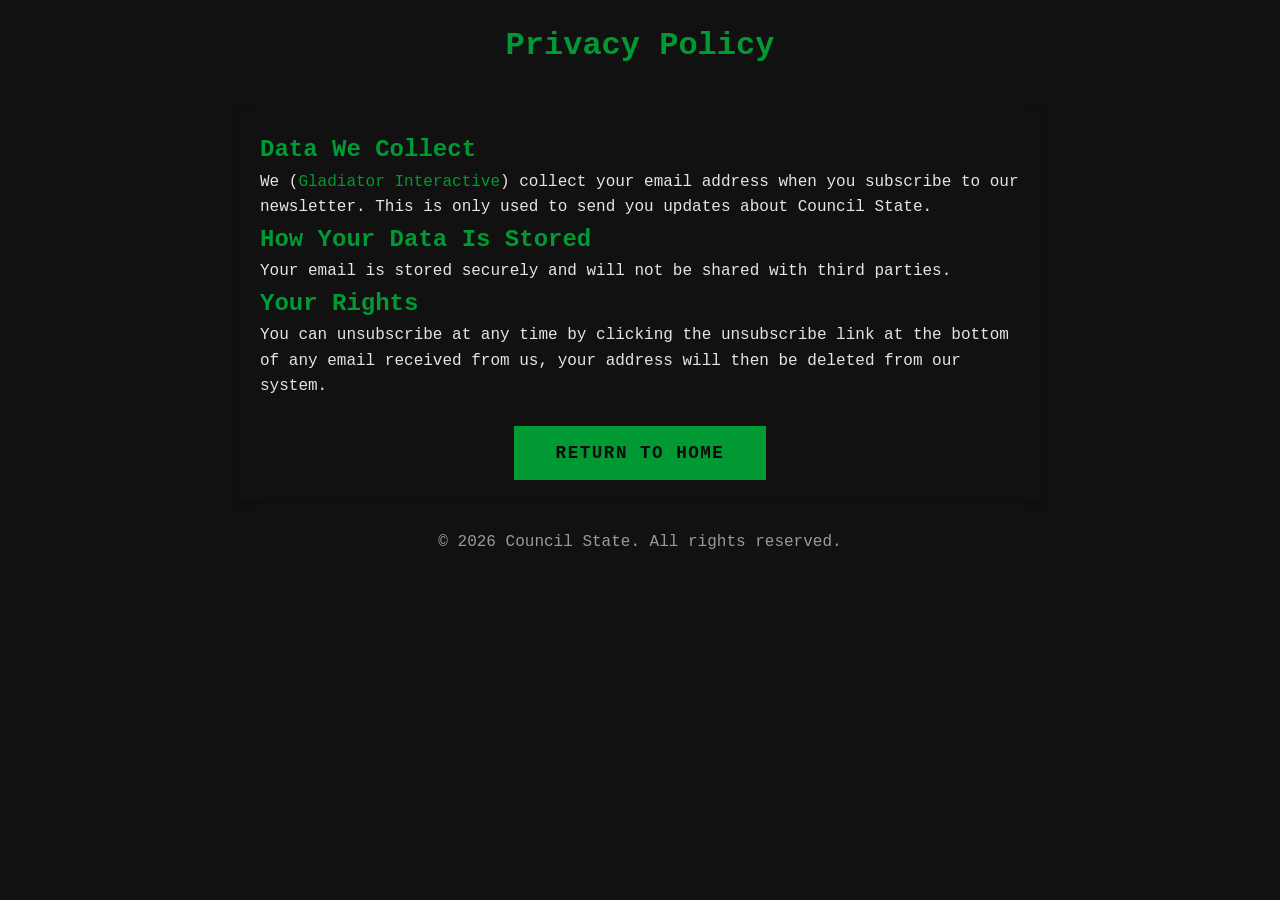
<file: privacy.html>
<!DOCTYPE html>
<html lang="en">
<head>
    <meta charset="UTF-8">
    <meta name="viewport" content="width=device-width, initial-scale=1.0">
    <title>Privacy Policy</title>
    <link rel="stylesheet" href="styles.css">
    <style>
        body {
            font-family: 'Courier New', monospace;
            background-color: var(--dark-bg);
            color: var(--text-light);
            line-height: 1.6;
            overflow-x: hidden;
            position: relative;
        }
        header {
            text-align: center;
            background-color: var(--dark-bg);
            color: var(--green);
            padding: 20px 0;
        }
        section {
            max-width: 800px;
            margin: 20px auto;
            padding: 20px;
            background-color: rgba(17, 17, 17, 0.85);
            box-shadow: 0 2px 10px rgba(0, 0, 0, 0.2);
        }
        h1, h2 {
            color: var(--green);
        }
        footer {
            text-align: center;
            padding: 10px;
            background-color: var(--dark-bg);
            color: var(--text-muted);
        }
        a {
            color: var(--green);
            text-decoration: none;
        }

        a:hover {
            color: var(--green-bright); /* Bright green on hover */
            text-decoration: underline;
        }
    </style>
</head>
<body>
    <header>
        <h1>Privacy Policy</h1>
    </header>
    <section>
        <h2>Data We Collect</h2>
        <p>We (<a href="https://gladiatorinteractive.com">Gladiator Interactive</a>) collect your email address when you subscribe to our newsletter. This is only used to send you updates about Council State.</p>

        <h2>How Your Data Is Stored</h2>
        <p>Your email is stored securely and will not be shared with third parties.</p>

        <h2>Your Rights</h2>
        <p> You can unsubscribe at any time by clicking the unsubscribe link at the bottom of any email received from us, your address will then be deleted from our system.</p>
		<br>
     <div class="center-content">
        <button onclick="window.location.href='index.html'" class="cta-button">Return to Home</button>
    </div>
</section>
	

    <footer>
        <p>© 2026 Council State. All rights reserved.</p>
    </footer>
</body>
</html>
</file>
<file: styles.css>
* {
    margin: 0;
    padding: 0;
    box-sizing: border-box;
}

:root {
    --dark-bg: #111111;
    --darker-bg: #0b0b0b;
    --green: #009933;
    --green-bright: #00ff41;
    --text-light: #e5e5e5;
    --text-muted: #9a9a9a;
}

body {
    font-family: 'Courier New', monospace;
    background-color: var(--dark-bg);
    color: var(--text-light);
    line-height: 1.6;
    overflow-x: hidden;
    position: relative;
    -webkit-font-smoothing: antialiased;
}

.background-grid {
    position: absolute;
    top: 0; left: 0;
    width: 100%;
    height: 100%;
    background-image:
        linear-gradient(rgba(0,153,51,0.2) 1px, transparent 1px),
        linear-gradient(90deg, rgba(0,153,51,0.2) 1px, transparent 1px);
    background-size: 100px 100px;
    pointer-events: none;
    -webkit-mask-image: linear-gradient(110deg, transparent 0%, transparent 25%, black 45%, black 55%, transparent 75%, transparent 100%);
    mask-image: linear-gradient(110deg, transparent 0%, transparent 25%, black 45%, black 55%, transparent 75%, transparent 100%);
    -webkit-mask-size: 300% 100%;
    mask-size: 300% 100%;
    animation: grid-sweep 8s linear infinite;
    z-index: 5;
    transform: translateZ(0);
}

/* =========================
   HERO
   ========================= */
.hero {
    position: relative;
    height: 100dvh;
    display: flex;
    align-items: center;
    justify-content: center;
    overflow: hidden;
    background-color: #000;
    z-index: 1;
}

.parallax-bg {
    position: absolute;
    top: 0; left: 0; right: 0; bottom: 0;
    background-size: cover;
    background-position: center;
    background-attachment: fixed;
    z-index: 1;
    filter: brightness(0.3) saturate(0.5);
    transform: translateZ(0);
}

.hero-overlay {
    position: absolute;
    top: 0; left: 0; right: 0; bottom: 0;
    background: radial-gradient(circle at center, rgba(0,255,65,0.1) 0%, transparent 70%);
    z-index: 6;
    animation: overlay-pulse 5s ease-in-out infinite;
}

.hero-content {
    position: relative;
    z-index: 10;
    text-align: center;
    padding: 0 20px;
}

.hero h1 {
    font-size: 5rem;
    font-weight: bold;
    color: var(--green);
    margin-bottom: 20px;
    letter-spacing: 3px;
    animation: text-glow-breathe 5s ease-in-out infinite;
}

.hero .tagline {
    font-size: 1.3rem;
    color: var(--text-light);
    max-width: 600px;
    margin: 0 auto;
    letter-spacing: 1px;
    text-shadow: 0 2px 4px rgba(0,0,0,0.8);
}

/* =========================
   BUTTONS
   ========================= */
.button-group {
    display: flex;
    flex-wrap: wrap;
    gap: 15px;
    justify-content: center;
    width: 100%;
}

.button-group a {
    text-decoration: none;
    display: inline-block;
}

.cta-button,
.newsletter-btn {
    padding: 15px 40px;
    font-size: 1.1rem;
    background-color: var(--green);
    color: var(--darker-bg);
    border: 2px solid var(--green);
    cursor: pointer;
    font-weight: bold;
    letter-spacing: 1.5px;
    transition: all 0.2s ease;
    font-family: 'Courier New', monospace;
    text-transform: uppercase;
}

.cta-button:hover,
.newsletter-btn:hover {
    background-color: transparent;
    color: var(--green);
    box-shadow: 0 0 15px rgba(0,255,65,0.4);
}

/* =========================
   SECTIONS
   ========================= */
.container {
    max-width: 1000px;
    margin: 0 auto;
    padding: 0 20px;
    position: relative;
    z-index: 10;
}

.center-content {
    display: flex;
    flex-direction: column;
    align-items: center;
    text-align: center;
    gap: 20px;
}

.section-description {
    padding: 80px 20px;
    background-color: rgba(17,17,17,0.85);
    border-top: 2px solid var(--green);
}

.section-wishlist {
    padding: 80px 20px;
    background-color: rgba(11,11,11,0.85);
    text-align: center;
    border-top: 2px solid var(--green);
}

.section-wishlist h2 {
    color: var(--green);
    font-size: 3rem;
    font-weight: bold;
    margin-bottom: 0;
    animation: flicker 1s infinite;
}

.section-discord,
.section-newsletter,
.section-socials {
    padding: 60px 20px;
    border-top: 2px solid var(--green);
}

.section-discord,
.section-socials {
    background-color: rgba(17,17,17,0.85);
}

.section-newsletter {
    display: flex;
    flex-direction: column;
    justify-content: center; 
    align-items: center; 
    background-color: rgba(11,11,11,0.85);
	padding: 60px 0 12px 0; 
}

.newsletter-form {
    display: flex;
    gap: 10px;
    width: 100%;
    max-width: 500px;
    justify-content: center;
    position: relative;
    background-color: transparent;	
}

.newsletter-form input {
    flex: 1;
    padding: 12px 15px;
    background-color: #000;
    border: 2px solid var(--green);
    color: var(--text-light);
    font-family: 'Courier New', monospace;
    font-size: 1rem;
    border-radius: 4px;
}

.newsletter-form input:focus {
    outline: none;
    box-shadow: 0 0 15px rgba(0,255,65,0.4);
}

.newsletter-message {
    margin-top: 15px;
    font-size: 0.9rem;
    min-height: 1.5em;
}

.newsletter-message.success { color: var(--green-bright); }
.newsletter-message.error { color: #ff3333; }
.newsletter-message.processing { color: var(--text-muted); }

/* =========================
   DESCRIPTION & GALLERY
   ========================= */
.description-text {
    max-width: 800px;
    margin: 0 auto 65px auto;
    text-align: center;
}

.description-text p {
    font-size: 1.2rem;
    margin-bottom: 20px;
    color: var(--text-light);
    line-height: 1.8;
}

.description-text .divider {
    color: var(--green);
    font-size: 1.5rem;
    margin: 15px 0;
    line-height: 1;
}

.gallery-grid {
    display: grid;
    grid-template-columns: repeat(auto-fit, minmax(300px, 1fr));
    gap: 20px;
}

.gallery-item img {
    width: 100%;
    height: auto;
    border: 1px solid #333;
    transition: transform 0.3s ease, border-color 0.3s ease, filter 0.3s ease;
    filter: brightness(0.8);
}

.gallery-item img:hover {
    transform: scale(1.02);
    border-color: var(--green);
    filter: brightness(1);
    box-shadow: 0 0 15px rgba(0,255,65,0.2);
}

/* =========================
   FOOTER
   ========================= */
.footer {
    padding: 30px 20px;
    background-color: rgba(11,11,11,0.85);
    border-top: 2px solid var(--green);
    text-align: center;
}

.footer p {
    margin: 5px 0;
    color: var(--text-muted);
    font-size: 0.9rem;
}

.footer a {
    color: var(--green);
    text-decoration: none;
}

/* =========================
   ANIMATIONS
   ========================= */
@keyframes grid-sweep {
    0% { -webkit-mask-position: 150% 0; mask-position: 150% 0; opacity: 0; }
    15% { opacity: 0.5; }
    85% { opacity: 0.8; }
    100% { -webkit-mask-position: -50% 0; mask-position: -50% 0; opacity: 0; }
}

@keyframes text-glow-breathe {
    0%, 100% { text-shadow: 0 0 15px rgba(0,255,65,0.3), 0 0 30px rgba(0,255,65,0.1); }
    50% { text-shadow: 0 0 30px rgba(0,255,65,0.6), 0 0 60px rgba(0,255,65,0.3); }
}

@keyframes overlay-pulse { 0%, 100% { opacity: 0.1; } 50% { opacity: 0.3; } }
@keyframes flicker { 0%, 88%, 100% { opacity: 1; } 94% { opacity: 0.5; } 97% { opacity: 1; } }

/* =========================
   MEDIA QUERIES
   ========================= */
@media (max-width: 768px) {
    .hero h1 { font-size: 2.5rem; }
    .section-wishlist h2 { font-size: 2.5rem; }
    .newsletter-form { flex-direction: column; }
    .newsletter-btn { width: 100%; }

    .button-group {
        flex-direction: column;
        align-items: center;
        gap: 20px;
    }

    .button-group a, .cta-button {
        width: 100%;
        text-align: center;
    }

    .parallax-bg { background-attachment: scroll; }
}

@media (max-width: 900px) and (orientation: landscape) {
    .hero { min-height: 100vh; }
    .hero h1 { font-size: 2.5rem; }
    .section-description { padding: 40px 20px; }
}
</file>
